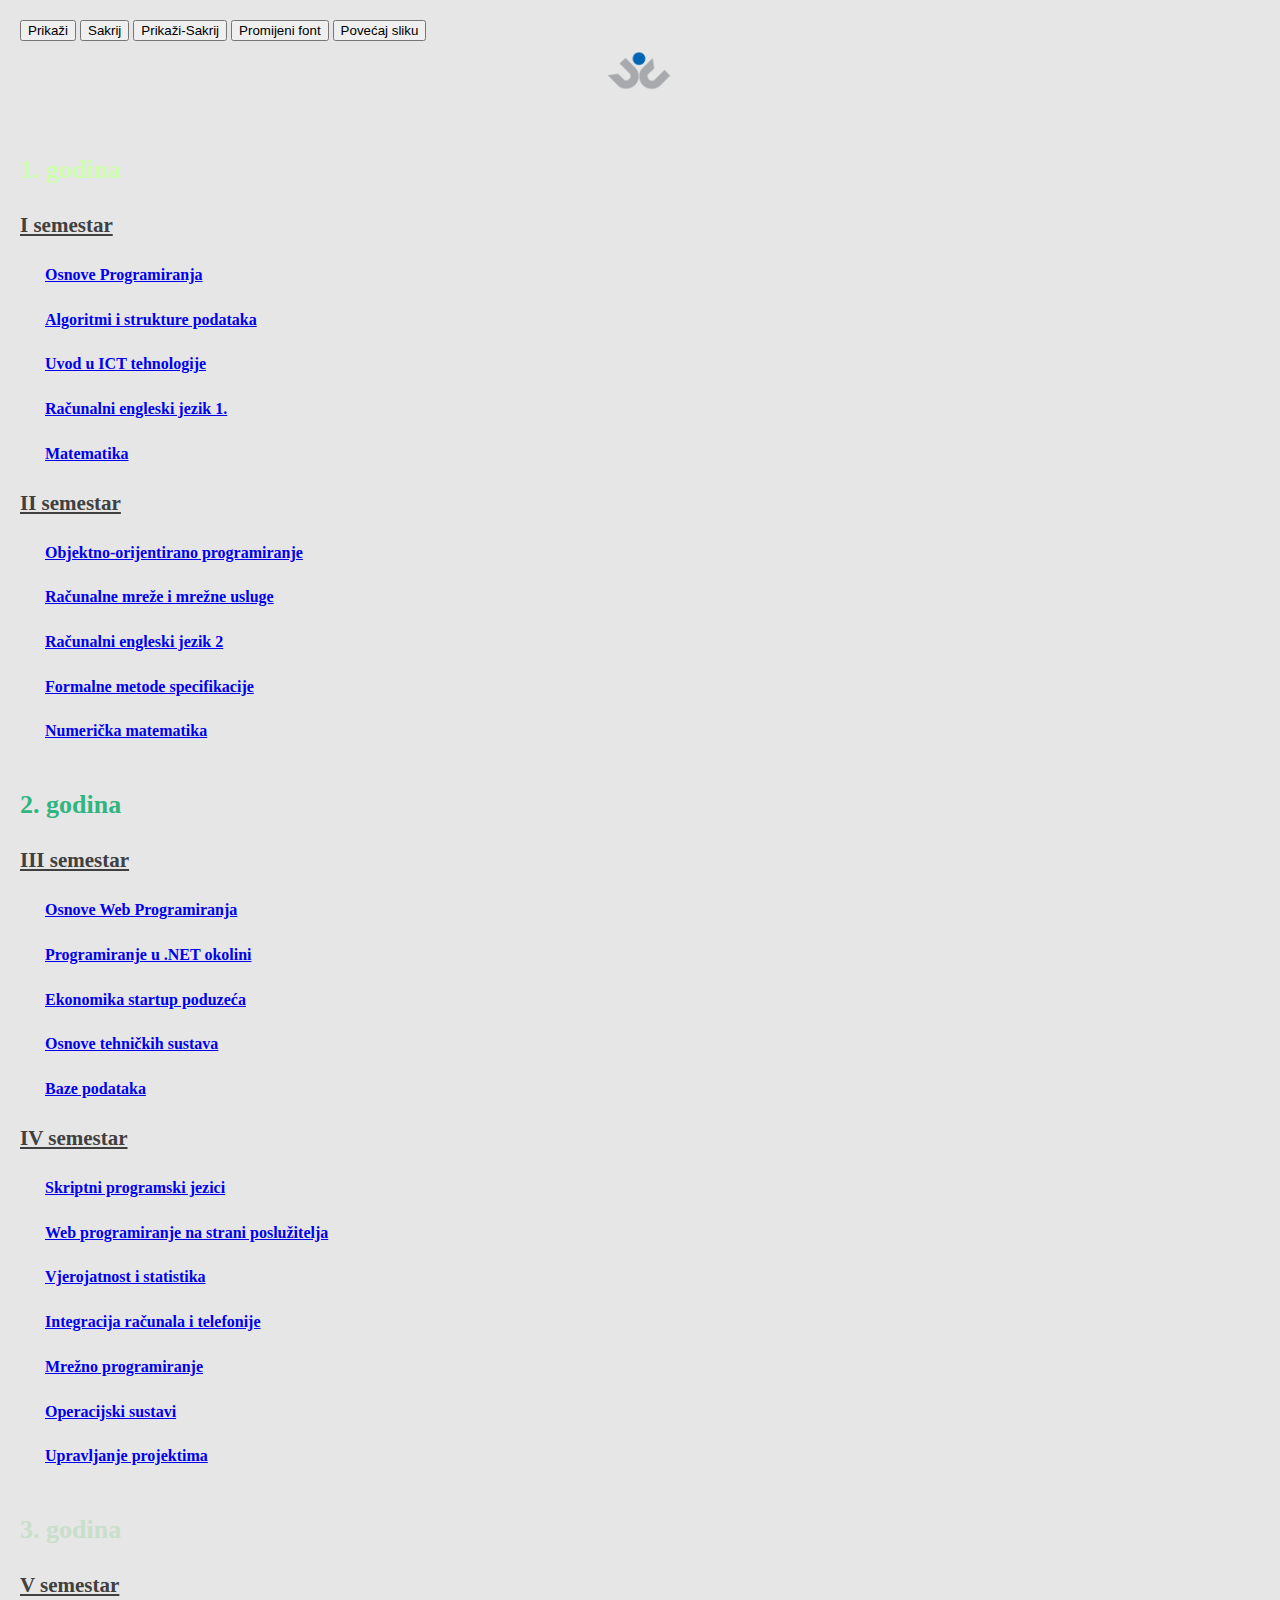
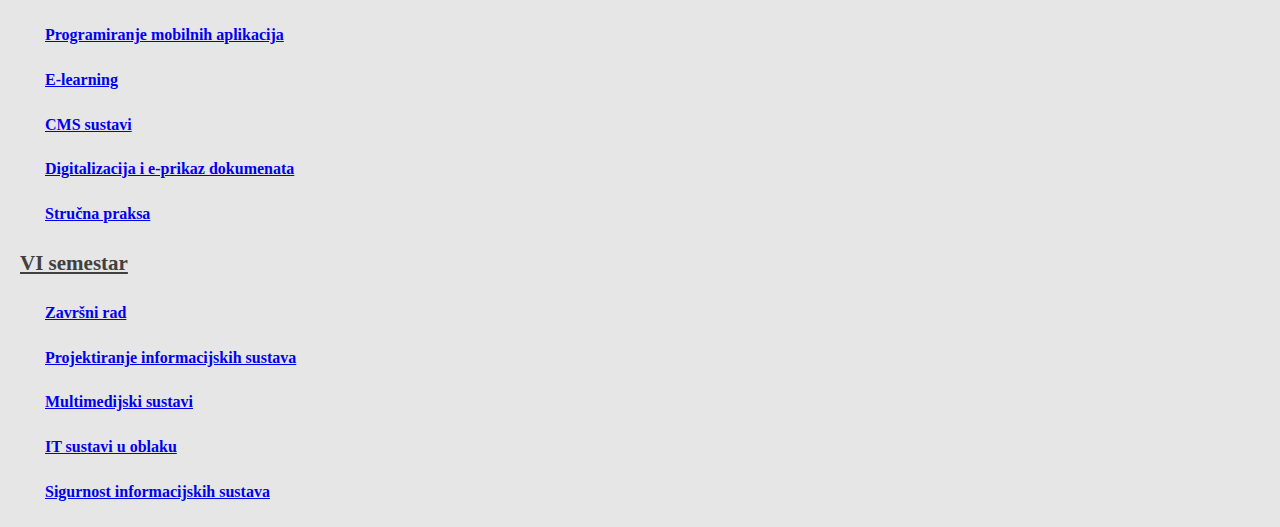
<file: LV1/predmeti.html>
<!DOCTYPE html>
<html lang="hr">
 <head>
    <meta charset="UTF-8">
    <title>Dokument</title>
    <link rel="stylesheet" type="text/css" href="css/style.css" />
 </head>
 <body>
    <button onclick="PrikaziRacunarstvo()">Prikaži</button>
    <button onclick="SakrijRacunarstvo()">Sakrij</button>
    <button onclick="PrikaziSakrij()">Prikaži-Sakrij</button>
    <button onclick="PromijeniFont()">Promijeni font</button>
    <button onclick="PovecajSliku()">Povećaj sliku</button> 
    <div id="racunarstvo">
        <img src="img/favicon.png" id="logo" style="width: 64px;height: 64px;">
        <h3 class="godina" id="godina-1">1. godina</h3>
        <h4 class="semestar">I semestar</h4>
        <div>
            <h5 class="predmet"> <a target="_blank" href="https://racunarstvo.vuv.hr/index.php/project/osnove-programiranja/">Osnove Programiranja</a></h5>
            <h5 class="predmet"> <a target="_blank" href="https://racunarstvo.vuv.hr/index.php/project/algoritmi-i-strukture-podataka/">Algoritmi i strukture podataka</a></h5>
            <h5 class="predmet"> <a target="_blank" href="https://racunarstvo.vuv.hr/index.php/project/uvod-u-ict-tehnologije/">Uvod u ICT tehnologije</a></h5>
            <h5 class="predmet"> <a target="_blank" href="https://racunarstvo.vuv.hr/index.php/project/racunalni-engleski-jezik-1/">Računalni engleski jezik 1.</a></h5>
            <h5 class="predmet"> <a target="_blank" href="https://racunarstvo.vuv.hr/index.php/project/matematika/">Matematika</a></h5>
        </div>
        <h4 class="semestar">II semestar</h4>
        <div>
            <h5 class="predmet"> <a target="_blank" href="https://racunarstvo.vuv.hr/index.php/project/objektno-orijentirano-programiranje/">Objektno-orijentirano programiranje</a></h5>
            <h5 class="predmet"> <a target="_blank" href="https://racunarstvo.vuv.hr/index.php/project/racunalne-mreze-i-mrezne-usluge/">Računalne mreže i mrežne usluge</a></h5>
            <h5 class="predmet"> <a target="_blank" href="https://racunarstvo.vuv.hr/index.php/project/racunalni-engleski-jezik-2/">Računalni engleski jezik 2</a></h5>
            <h5 class="predmet"> <a target="_blank" href="https://racunarstvo.vuv.hr/index.php/project/formalne-metode-specifikacije/">Formalne metode specifikacije</a></h5>
            <h5 class="predmet"> <a target="_blank" href="https://racunarstvo.vuv.hr/index.php/project/numericka-matematika/">Numerička matematika</a></h5>
        </div>
        <h3 class="godina" id="godina-2">2. godina</h3>
        <h4 class="semestar">III semestar</h4>
        <div>
            <h5 class="predmet"> <a target="_blank" href="https://racunarstvo.vuv.hr/index.php/project/osnove-web-programiranja/">Osnove Web Programiranja</a></h5>
            <h5 class="predmet"> <a target="_blank" href="https://racunarstvo.vuv.hr/index.php/project/programiranje-u-net-okolini/">Programiranje u .NET okolini  </a></h5>
            <h5 class="predmet"> <a target="_blank" href="https://racunarstvo.vuv.hr/index.php/project/ekonomika-startup-poduzeca/">Ekonomika startup poduzeća  </a></h5>
            <h5 class="predmet"> <a target="_blank" href="https://racunarstvo.vuv.hr/index.php/project/osnove-tehnickih-sustava/">Osnove tehničkih sustava     </a></h5>
            <h5 class="predmet"> <a target="_blank" href="https://racunarstvo.vuv.hr/index.php/project/baze-podataka/">Baze podataka</a></h5>
        </div>
        <h4 class="semestar">IV semestar</h4>
        <div>
            <h5 class="predmet"> <a target="_blank" href="https://racunarstvo.vuv.hr/index.php/project/skriptni-programski-jezici/">Skriptni programski jezici</a></h5>
            <h5 class="predmet"> <a target="_blank" href="https://racunarstvo.vuv.hr/index.php/project/web-programiranje-na-strani-posluzitelja/">Web programiranje na strani poslužitelja</a></h5>
            <h5 class="predmet"> <a target="_blank" href="https://racunarstvo.vuv.hr/index.php/project/vjerojatnost-i-statistika/">Vjerojatnost i statistika</a></h5>
            <h5 class="predmet"> <a target="_blank" href="https://racunarstvo.vuv.hr/index.php/project/integracija-racunala-i-telefonije/">Integracija računala i telefonije</a></h5>
            <h5 class="predmet"> <a target="_blank" href="https://racunarstvo.vuv.hr/index.php/project/mrezno-programiranje/">Mrežno programiranje</a></h5>
            <h5 class="predmet"> <a target="_blank" href="https://racunarstvo.vuv.hr/index.php/project/operacijski-sustavi/">Operacijski sustavi</a></h5>
            <h5 class="predmet"> <a target="_blank" href="https://racunarstvo.vuv.hr/index.php/project/upravljanje-projektima/">Upravljanje projektima</a></h5>
        </div>
        <h3 class="godina" id="godina-3">3. godina</h3>
        <h4 class="semestar">V semestar</h4>
        <div>
            <h5 class="predmet"> <a target="_blank" href="https://racunarstvo.vuv.hr/index.php/project/programiranje-mobilnih-aplikacija/">Programiranje mobilnih aplikacija</a></h5>
            <h5 class="predmet"> <a target="_blank" href="https://racunarstvo.vuv.hr/index.php/project/e-learning/">E-learning</a></h5>
            <h5 class="predmet"> <a target="_blank" href="https://racunarstvo.vuv.hr/index.php/project/cms-sustavi/">CMS sustavi</a></h5>
            <h5 class="predmet"> <a target="_blank" href="https://racunarstvo.vuv.hr/index.php/project/digitalizacija-i-prikaz/">Digitalizacija i e-prikaz dokumenata</a></h5>
            <h5 class="predmet"> <a target="_blank" href="https://racunarstvo.vuv.hr/index.php/project/strucna-praksa/">Stručna praksa</a></h5>
        </div>
        <h4 class="semestar">VI semestar</h4>
        <div>
            <h5 class="predmet"> <a target="_blank" href="https://racunarstvo.vuv.hr/index.php/project/zavrsni-rad/">Završni rad</a></h5>
            <h5 class="predmet"> <a target="_blank" href="https://racunarstvo.vuv.hr/index.php/project/projektiranje-informacijskih-sustava/">Projektiranje informacijskih sustava</a></h5>
            <h5 class="predmet"> <a target="_blank" href="https://racunarstvo.vuv.hr/index.php/project/multimedijski-sustavi/">Multimedijski sustavi</a></h5>
            <h5 class="predmet"> <a target="_blank" href="https://racunarstvo.vuv.hr/index.php/project/it-sustavi-u-oblaku/">IT sustavi u oblaku</a></h5>
            <h5 class="predmet"> <a target="_blank" href="https://racunarstvo.vuv.hr/index.php/project/sigurnost-informacijskih-sustava/">Sigurnost informacijskih sustava</a></h5>
        </div>
    </div>
    


 </body>
<script src="js/script.js"></script>
</html>
</file>
<file: LV1/css/style.css>
body
{
    margin: 20px;
    font-family: Verdana;
    background-color: #e6e6e6;
}

h1, h2, h3, h4, h5, h6
{
    color: #404040;
}

h1
{
    font-size: 36px;
}

h2
{
    font-size: 31px;
}
h3
{
    font-size: 26px;
}
h4
{
    font-size: 21px;
}
h5
{
    font-size: 16px;
}
h6
{
    font-size: 11px;
}

#logo
{
    display: block;
    margin: auto;
}

.godina
{
    margin-top: 50px;
    font-family: Georgia;
}

.semestar
{
    text-decoration: underline;
    color: "2a9d8f";
}
</file>
